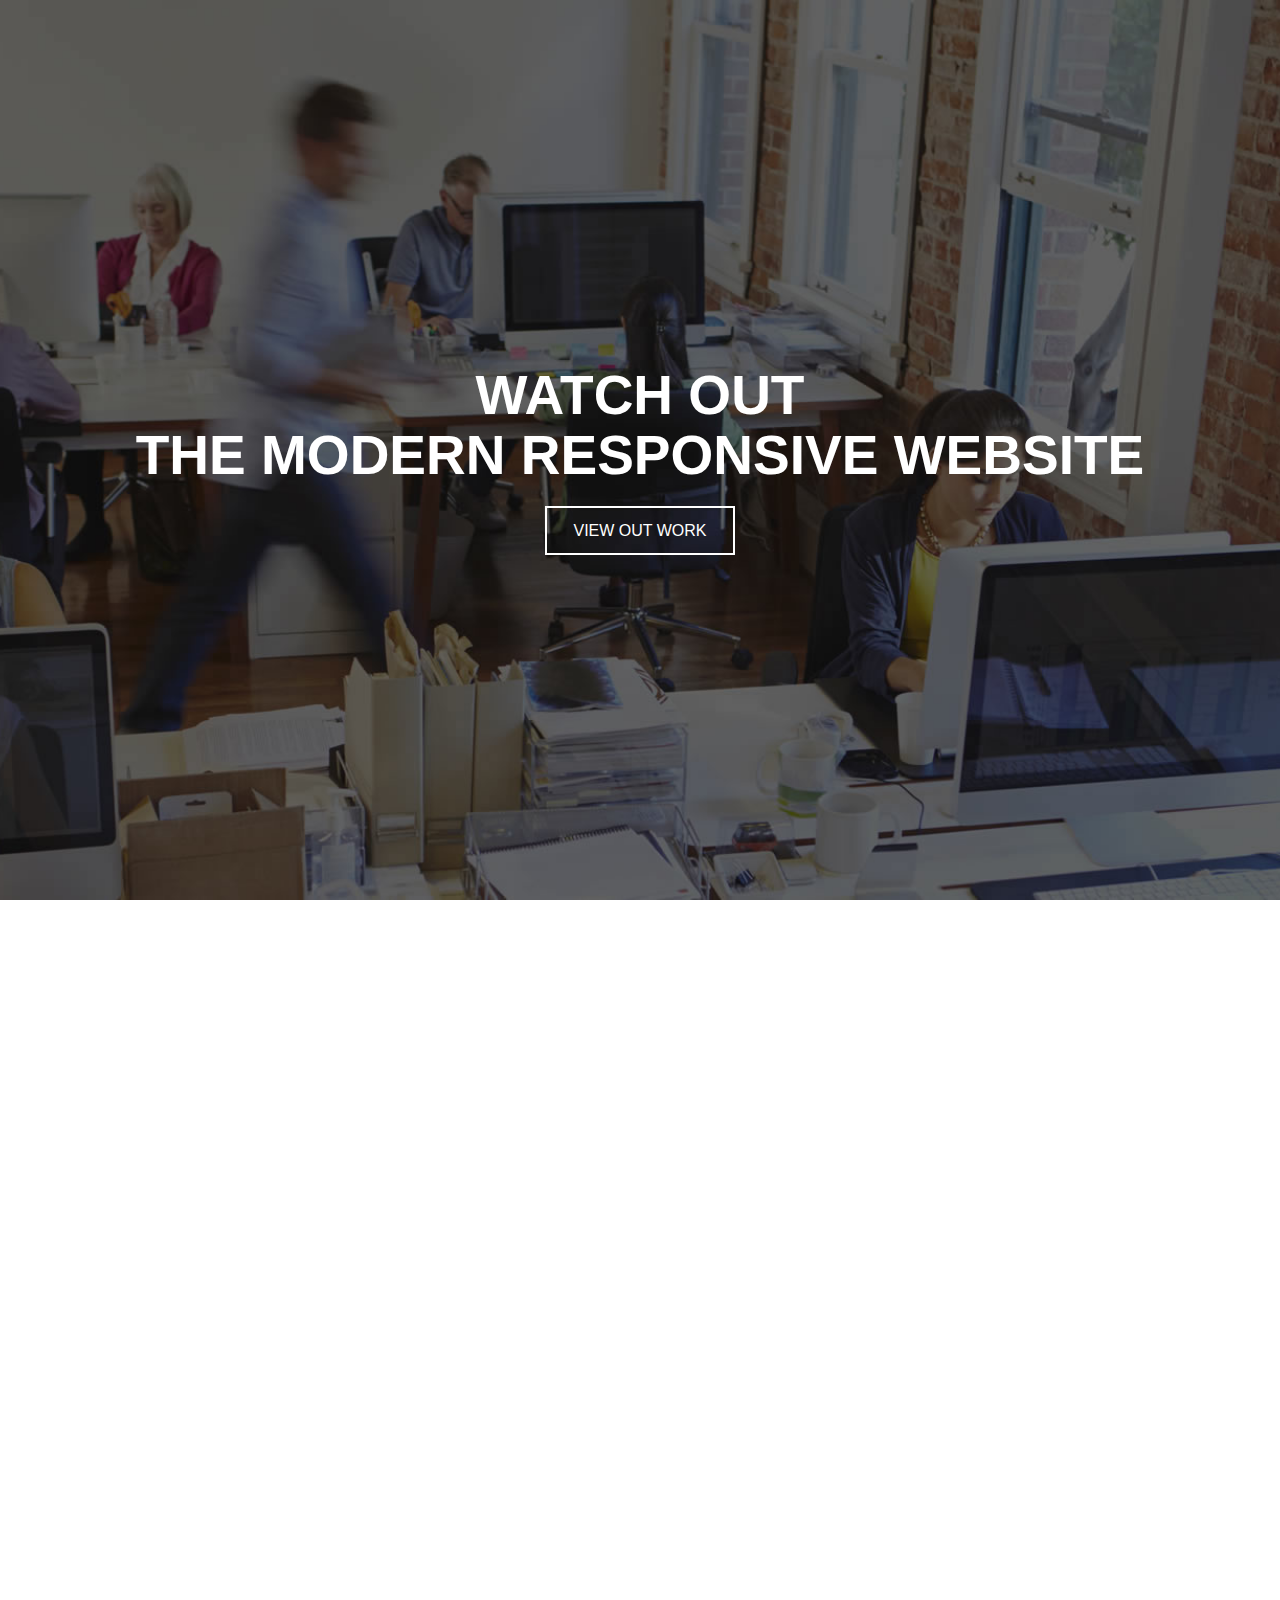
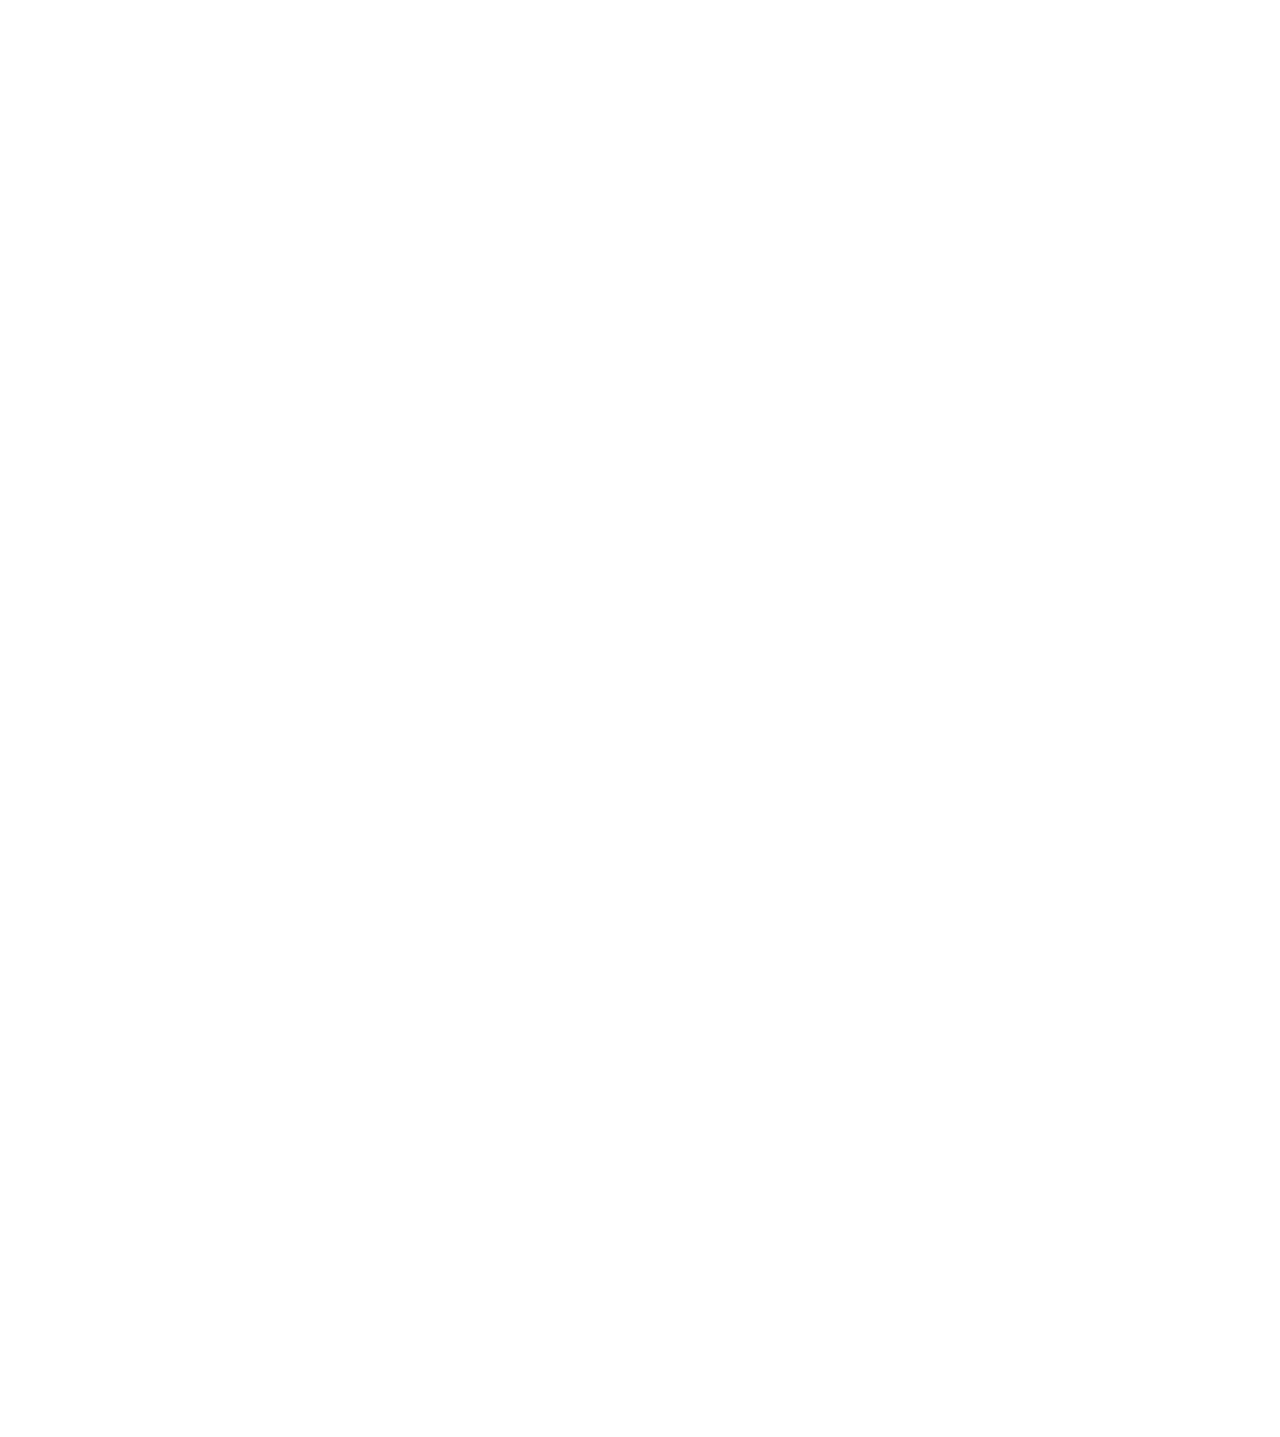
<file: index.html>
<!--<!DOCTYPE> : recognize html5 for browser
language used for search engine-->
<!DOCTYPE>
<html lang="en">

<head>
    <!--define charset, style, link, js-->
    <meta charset="utf-8">
    <!--display IE in edge mode-->
    <meta http-equiv="X-UA-Compatible" content="IE=edge">
    <!--search width screen device, when site first load in browser-->
    <meta name="viewport" content="width=device-width, initial-scale=1">

    <!-- Title and favicon -->
    <title>Responsive website by Hiep</title>
    <link rel="shortcut icon" href="img/favicon.ico">

    <!-- google font : before style.css -->
    <link href="https://fonts.googleapis.com/css?family=Roboto+Condensed:300,300i,400,400i,700,700i" rel="stylesheet">

    <!-- font awesome -->
    <link rel="stylesheet" href="css/font-awesome/css/font-awesome.min.css">

    <!-- animate css -->
    <link rel="stylesheet" href="css/animate/animate.css">
    <!-- bootstrap -->
    <link rel="stylesheet" href="css/bootstrap/bootstrap.min.css" <!--style CSS-->
    <link rel="stylesheet" href="css/style.css">

</head>

<body>
    <!-- HOME SECTION -->
    <section id="home">
        <div id="home-cover" class="bg-parallax animated fadeIn">
            <!-- background image -->
            <div id="home-content-box">
                <!-- align heading + button to middle -->
                <div id="home-content-box-inner">
                    <div id="home-heading" class="animated zoomIn">
                        <h3> Watch Out <br> The Modern Responsive Website</h3>
                    </div>

                    <div id="home-btn" class="animated zoomIn">
                        <a class="btn btn-lg btn-general btn-white" href="#work" role="button" title="View Out Work">View Out Work</a>
                    </div>
                </div>
            </div>
        </div>
    </section>

    <!-- Services -->
    <section id="services">
        <div class="content-box">
            <div class="content-title wow fadeInDown" data-wow-duration="1s" data-wow-delay=".s">
                <h3> Services </h3>
                <div class="content-title-underline"></div>
            </div>

            <div class="container">
                <div class="row wow fadeInUp" data-wow-duration="1s" data-wow-delay=".s">
                    <div class="col-md-4">
                        <div class="service-item">
                            <div class="service-item-icon">
                                <i class="fa fa-paint-brush fa-3x"></i>
                            </div>

                            <div class="service-item-title">
                                <h3>Web Design</h3>
                            </div>

                            <div class="service-item-desc">
                                <p>(into walkie-talkie)Check, Doc. (into walkie-talkie) Input the destination time - October 27, 1985, 11 AM.</p>
                            </div>
                        </div>
                    </div>
                    <div class="col-md-4">
                        <div class="service-item">
                            <div class="service-item-icon">
                                <i class="fa fa-laptop fa-3x"></i>
                            </div>

                            <div class="service-item-title">
                                <h3>Web Development</h3>
                            </div>

                            <div class="service-item-desc">
                                <p>(They leave.) (puzzled) Baby's toy? (Unseen by Marty, Marty Jr.</p>
                            </div>
                        </div>
                    </div>
                    <div class="col-md-4">
                        <div class="service-item">
                            <div class="service-item-icon">
                                <i class="fa fa-tablet fa-3x"></i>
                            </div>

                            <div class="service-item-title">
                                <h3>Mobile Applications</h3>
                            </div>

                            <div class="service-item-desc">
                                <p>McFly. Maggie. That's Mrs. McFly, and don't you be forgettin' the misses!</p>
                            </div>
                        </div>
                    </div>
                </div>
                <div class="row wow fadeInUp" data-wow-duration="1s" data-wow-delay=".s">
                    <div class="col-md-4">
                        <div class="service-item">
                            <div class="service-item-icon">
                                <i class="fa fa-search fa-3x"></i>
                            </div>

                            <div class="service-item-title">
                                <h3>SEO Optimization</h3>
                            </div>

                            <div class="service-item-desc">
                                <p>You're gonna break his arm. Biff, leave him alone. Let him go. Let him go.</p>
                            </div>
                        </div>
                    </div>
                    <div class="col-md-4">
                        <div class="service-item">
                            <div class="service-item-icon">
                                <i class="fa fa-object-ungroup fa-3x"></i>
                            </div>

                            <div class="service-item-title">
                                <h3>UX Design</h3>
                            </div>

                            <div class="service-item-desc">
                                <p>(Marty keeps his feet going. When the dust clears we see that he's doing Michael Jackson's moonwalk.)</p>
                            </div>
                        </div>
                    </div>
                    <div class="col-md-4">
                        <div class="service-item">
                            <div class="service-item-icon">
                                <i class="fa fa-phone fa-3x"></i>
                            </div>

                            <div class="service-item-title">
                                <h3>Support</h3>
                            </div>

                            <div class="service-item-desc">
                                <p>(Marty is rewinding the video he shot of the time travel test with 1985 Doc.)</p>
                            </div>
                        </div>
                    </div>
                </div>
            </div>
        </div>
    </section>
    
    <!-- About -->
    <section id="about">
        <div id="about-bg-diagonal" class="bg-parallax">
            
        </div>
        
        <div class="container">
            <div class="row">
                <div class="col-md-4">
                    <div id="about-content-box"> <!-- float left with image -->
                        <!-- help to align vertical and horizontal -->
                        <div id="about-content-box-outer">
                            <div id="about-content-box-inner">
                                
                                <div class="content-title wow animated fadeInDown" data-wow-duration="1s" data-wow-delay=".s">
                                    <h3> About </h3>
                                    <div class="content-title-underline"></div>
                                </div>
                                
                                <div id="about-desc" class="wow animated fadeInDown" data-wow-duration="1s" data-wow-delay=".s">
                                    <p>(Dad aims again.) Argh! (Marty crawls out of the room.) Harold/Get him! (Front Yard)</p>
                                </div>
                                
                                <div id="about-btn" class="wow animated fadeInUp" data-wow-duration="1s" data-wow-delay=".s">
                                    <a class="btn btn-lg btn-general btn-blue" href="#work" role="button">Our Work</a>
                                </div>
                            </div>
                        </div>
                    </div>
                </div>
            </div>
        </div>
    </section>
    <!-- Some space for paralex scrolling -->
    <br><br><br><br><br><br><br><br><br><br><br><br><br><br><br>
    <br><br><br><br><br><br><br><br><br><br><br><br><br><br><br>
    <br><br><br><br><br><br><br><br><br><br><br><br><br><br><br>
    <!--custom CSS : purpose is to load content first then JS -->
    <script src="js/jquery.js"></script>
    <script src="js/bootstrap/bootstrap.min.js"></script>
    <script src="js/wow/wow.min.js"></script>
    <script src="js/custom.js"></script>
</body>

</html>
</file>
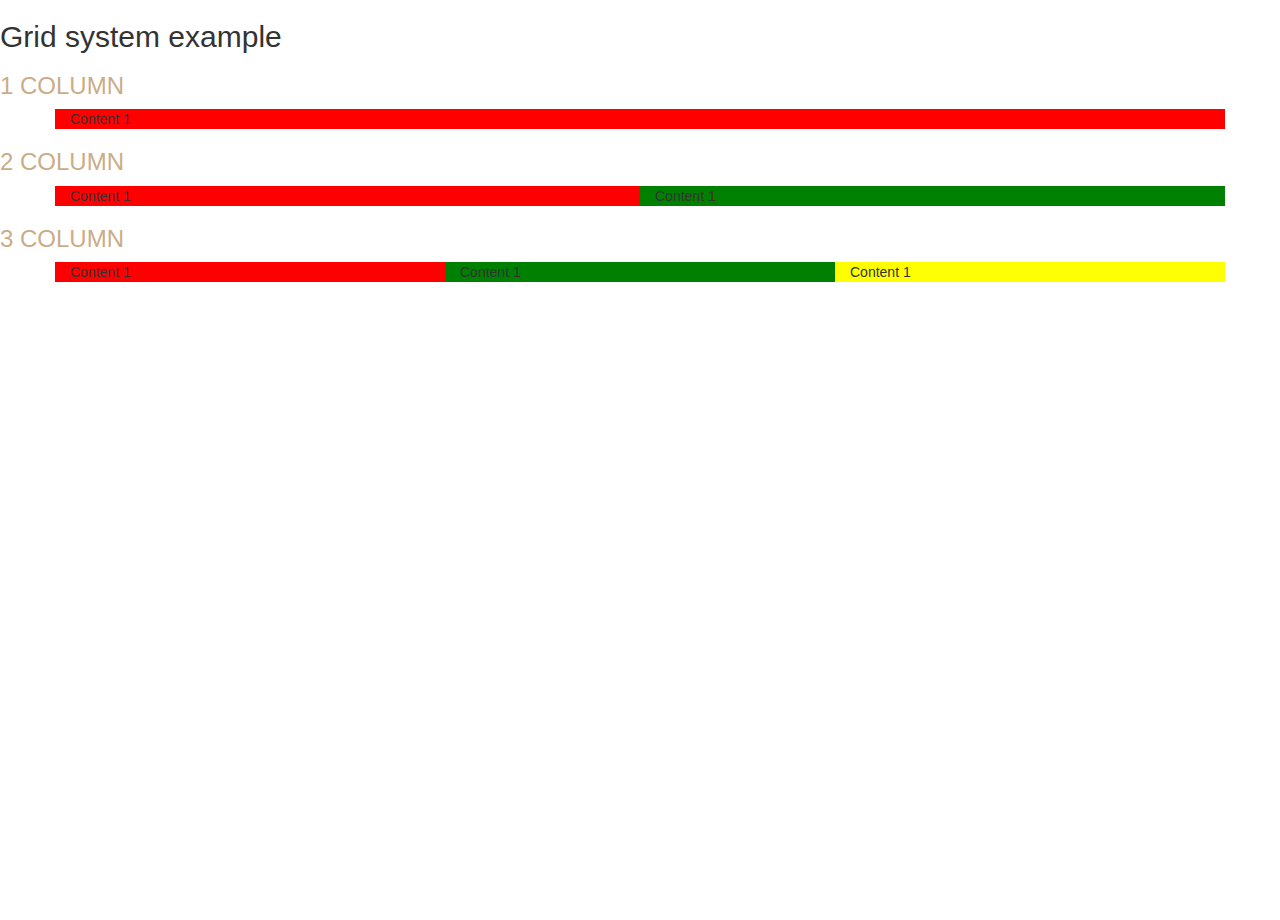
<file: grid-system.html>
<!--<!DOCTYPE> : recognize html5 for browser
language used for search engine-->
<!DOCTYPE>
<html lang="en">
    <head>
        <!--define charset, style, link, js-->
        <meta charset="utf-8">
        <!--display IE in edge mode-->
        <meta http-equiv="X-UA-Compatible" content="IE=edge">
        <!--search width screen device, when site first load in browser-->
        <meta name="viewport" content="width=device-width, initial-scale=1">
        
        <!-- Title and favicon -->
        <title>Responsive website by Hiep</title>
        <link rel="shortcut icon" href="img/favicon.ico">
        
        <!-- google font : before style.css -->
        <link href="https://fonts.googleapis.com/css?family=Roboto+Condensed:300,300i,400,400i,700,700i" rel="stylesheet">
        
        <!-- font awesome -->
        <link rel="stylesheet" href="css/font-awesome/css/font-awesome.min.css">
        
        <!-- bootstrap -->
        <link rel="stylesheet" href="css/bootstrap/bootstrap.min.css">
        
        <!-- style CSS -->
        <link rel="stylesheet" href="css/style.css">
        
    </head>
    
    <body>
        <h2> Grid system example</h2>
        <h3> 1 column </h3>
        <div class="container">
            <div class="row"> <!-- horizontal -->
                <div class="col-md-12 col-1">
                    Content 1
                </div>
            </div>
        </div>
        
        <h3> 2 column </h3>
        <div class="container">
            <div class="row"> <!-- horizontal -->
                <div class="col-md-6 col-1">
                    Content 1
                </div>
                <div class="col-md-6 col-2">
                    Content 1
                </div>
            </div>
            
        </div>
        
        <h3> 3 column </h3>
        <div class="container">
            <div class="row"> <!-- horizontal -->
                <div class="col-md-4 col-1">
                    Content 1
                </div>
                <div class="col-md-4 col-2">
                    Content 1
                </div>
                <div class="col-md-4 col-3">
                    Content 1
                </div>
            </div>
            
        </div>
        
        <!--custom CSS : purpose is to load content first then JS -->
        <script src="js/jquery.js"></script>
        <script src="js/bootstrap/bootstrap.min.js"></script>
        <script src="js/custom.js"></script>
    </body>
</html>
</file>
<file: css/style.css>
/*
Font family : Robotton condensed
: #69995D (Button, Links, Icon, Lines, Background)
: #CBAC88 (Heading)
: #394648 (Paragraphs)
white: #fff (Text with background)
black: #000
*/
/* General CSS */
html,
body {
    height: 100%;
}
p {
    color: #394648;
    font-size: 16px;
    font-weight: 400;
}

body {
    font-family: "Robotto Condensed", sans-serif;
}

h3 {
    color: #CBAC88;
    text-transform: uppercase;
}

/* About section */
#about-bg-diagonal {
    width: 60%;
    height: 700px;
    float: right;
    background-image: url(../img/bg-about.jpg);
    border-left: 200px solid #fff;
    border-top: 700px solid transparent;
}

#about-content-box {
    float:left;
    height: 700px; /* because equal image */
}
#about-content-box-outer {
    width: 100%;
    height: 100%;
    display: table;
}
#about-content-box-inner {
    display: table-cell;
    vertical-align: middle;
}
#about .content-title h3 {
    text-align: left;
}
#about .content-title-underline {
    margin: 0 0 30px 0;
}
#about-desc p {
    margin-bottom: 30px;
}
/* Home section CSS
-> phai set height 100% tu #home-cover to html
-> want to center element need to 2 nested div, one for table and another for table-cell
*/

#home {
    height: 100%;
}

#home-cover {
    height: 100%;
    background-image: url(../img/bg-home.jpg);
    background-repeat: no-repeat;
    background-size: cover;
    background-position: center;/* image stay center */
    background-attachment: fixed;
    
}

#home-content-box {
    width: 100%;
    /* stretch to parent */
    height: 100%;
    display: table;
}

#home-content-box-inner {
    display: table-cell;
    vertical-align: middle;
    text-align: center;
    /* or using class = "text-center" in home-content-box-inner */
}

#home-heading h3 {
    color: #fff;
    font-size: 55px;
    font-weight: 700;
    margin: 20px 0 20px 0;
}
/* ANIMATE */
#home-cover,
#home-heading,
#home-btn {
    animation-duration: .5s;
}

#home-cover {
    animation-delay: .1s;
}

#home-heading {
    animation-delay: .5s;
}

#home-btn {
    animation-delay: 1s;
}

/* SERVICE */
.service-item {
    padding: 20px 0 20px 0; /* imagine box and padding with other boxes */
    margin-bottom: 20px;
    cursor: pointer;
}
.service-item-icon i {
    color: #69995D;
    float: left;
    padding: 15px;
    margin-right: 25px;
    width: 75px;
    height: 75px;
    text-align: center;
}
.service-item:hover .service-item-icon i {
    color: #fff;
    background-color: #69995D;
}
.service-item-title h3 {
    font-size: 20px;
    font-weight: 400;
    margin: 0 0 10px 0;
}
.service-item-desc p {
    margin: 0;
    padding-left: 85px;
}

/* CONTENT GENERIC */
.content-box {
    padding: 60px 0 60px 0;
}
.content-title h3 {
    font-size: 30px;
    font-weight: 700;
    text-align: center;
    margin: 0 0 30px 0; /*put services text to top (0) and space below 30px*/
}
.content-title-underline {
    width: 30px;
    height: 3px;
    background-color: #69995D;
    margin: 0 auto 30px auto;
}
/* PARALLAX SCROLLING */
.bg-parallax {
    background-repeat: no-repeat;
    background-size: cover;
    background-position: center;/* image stay center */
    background-attachment: fixed;
}

/*Button 
When coding, see what element can be reused -> we separate into specific style*/

.btn-general {
    border-color: #fff;
    border-width: 2px;
    border-radius: 0;
    padding: 12px 26px 12px 26px;
    font-size: 16px;
    font-weight: 400;
    text-transform: uppercase;
}

.btn-white {
    border-color: #fff;
    color: #fff;
}

.btn-white:hover,
.btn-white:focus {
    background-color: #fff;
    color: #CBAC88;
}

.btn-blue {
    border-color: #69995D;
    color: #69995D;
}

.btn-blue:hover,
.btn-blue:focus {
    background-color: #69995D;
    color: #fff;
}

/* CSS for grid example */

.col-1 {
    background-color: red;
}

.col-2 {
    background-color: green;
}

.col-3 {
    background-color: yellow;
}
</file>
